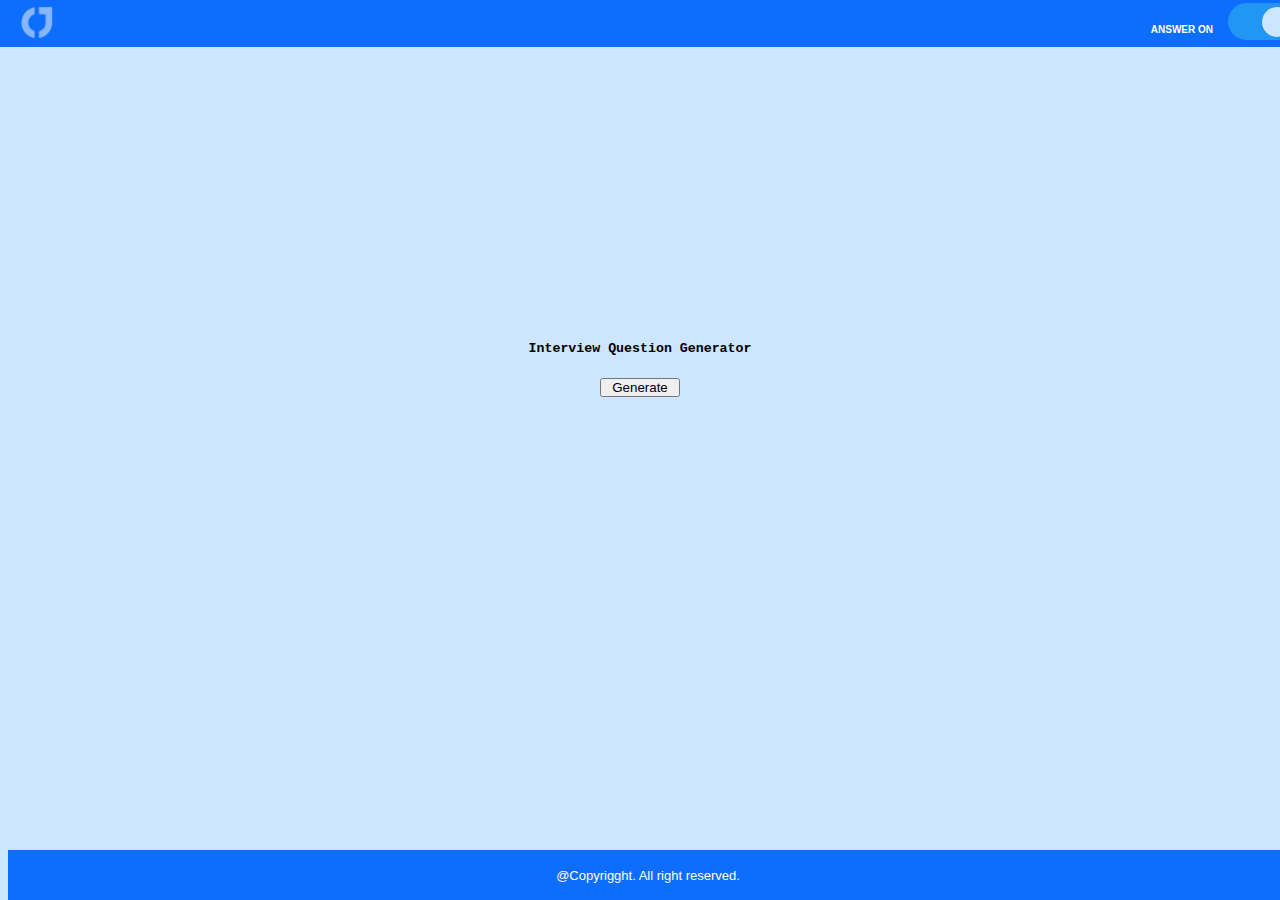
<file: InterviewQuestionGenerator/index.html>
<!DOCTYPE html>
<html lang="en">
<head>
    <meta charset="UTF-8">
    <meta name="viewport" content="width=device-width, initial-scale=1.0">
    <title>Document</title>
    <link rel="stylesheet" href="https://cdn.jsdelivr.net/npm/bootstrap@5.2.3/dist/css/bootstrap.min.css" integrity="sha384-rbsA2VBKQhggwzxH7pPCaAqO46MgnOM80zW1RWuH61DGLwZJEdK2Kadq2F9CUG65" crossorigin="anonymous">
    <link rel="stylesheet" href="./style.css">
</head>
    <header>
        <img src="./logo.png"w >
        <div class="box">
            <p class="switch-title" id="switchTitle">Answer ON</p>
            <div class="switch" id="switchBox">
            
                <div class="switch-circle" id="switchCircle" onclick="switchmo()" >.</div>
            </div>
        </div>
    </header>
    <div class="questionGenerator">
        <div class="container">
            <div class="title">
                <h5><b>Interview Question Generator</b></h5>
            </div>
            <div class="btn-generate-div">
                <button onclick="generate()" type="button" class="btn btn-primary">Generate</button> 
            </div>

            <div class="question-container" id="questionBox">
                <h6 class="question" id="question">
                
                </h6>
            </div>

            <div class="answer-container" id="answerBox">
                <h6 class="question"><b>The Answer:</b></h6>
                <h6 class="question" id="answer">
                
                </h6>
            </div>
        </div>
    </div>
<footer>@Copyrigght. All right reserved.</footer>
</body>
</html>
<script src="main.js"></script>
</file>
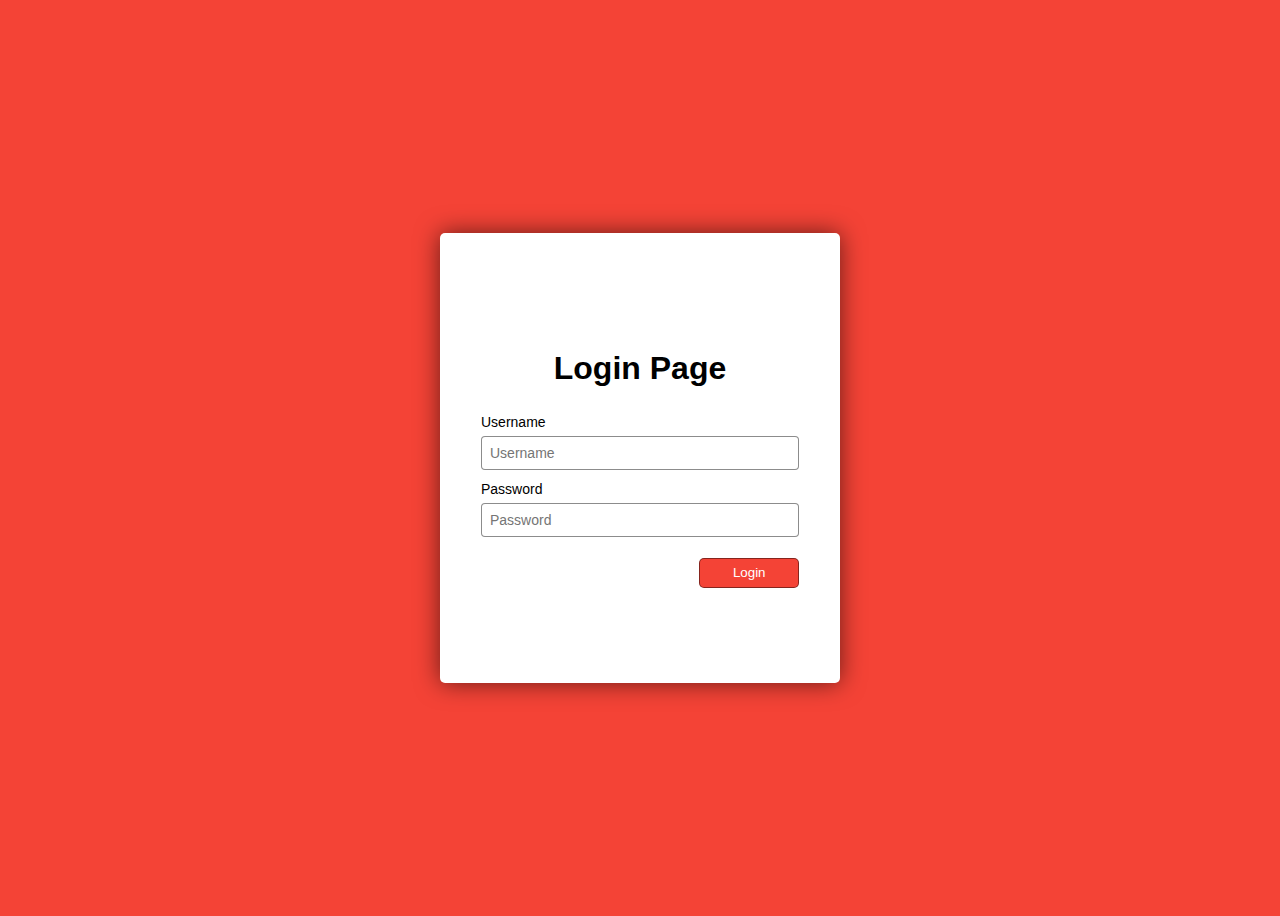
<file: JS-SIMPLE-LOGIN-WITH-VALIDATION/index.html>
<!DOCTYPE html>
<html lang="en">
<head>
    <meta charset="UTF-8">
    <meta name="viewport" content="width=device-width, initial-scale=1.0">
    <title>Javascript</title>
    <link rel="stylesheet" href="style.css">
</head>
<body>
    <section class="login">
        <div class="login-bg">
           <form action="index.html" class="myform" id="myform" method="post">
             <div class="container">
                 <h1>Login Page</h1>
                 <p class="msg"></p>
                 <div class="login-inputs">
                     <label for="username">Username</label><br>
                     <input class="input" onclick="rBorder()" id="username" name="" placeholder="Username">
                 </div>
                 <div class="login-inputs">
                     <label for="password">Password</label><br>
                     <input class="input" onclick="rBorder()" id="password" name="" placeholder="Password">
                 </div>
                 <!-- <div class="login-inputs"> -->
                     <button type="submit" id="btn">Login</button>
                 <!-- </div> -->
             </div>
           </form>
        
            
        </div>
    </section>
    

    







    <script  src="main.js"></script>
</body>
</html>
</file>
<file: InterviewQuestionGenerator/style.css>
body{
    background-color: #cce6ff;
    font-family: 'Courier New', Courier, monospace;
    overflow-x: hidden;
}
header{
    background-color: #0d6efd;
    position: absolute;
    width:100%;
    height: 45px;
    top:0;
    left:0;
    display: flex;
    justify-content: space-between;
    padding:2px 1rem 0 1rem;
}
img{
 
    height:40px;
}
.box{
    display: flex;
}
.switch-title{
    font-family: arial;
    font-weight: bold;
    color: white;
    font-size: x-small;
    padding: 12px 15px 0 0;
    text-transform: uppercase;
}

.switch{
    margin-top:1px;
    height:37px;
    width:68px;
    border-radius: 50px;
    background-color: #2196f3;
    
   
}
.switch-circle{
    margin: 4px;
    height: 30px;
    width: 30px;
    background-color: #cce6ff;
    border-radius: 50px;
    float: right;
    color:transparent;
    cursor: pointer;
}


.questionGenerator{
    height:100vh;
    max-height:700px;
    width:100%;  
    display:flex;
    flex-direction: column;
    justify-content: center;
    align-items: center;
}
.container{
    /* background-color: red; */
    width:500px;
    display: flex;
    flex-direction: column;
    justify-content: center;

}
.title{
    width: 100%;
    display: flex;
    justify-content: center;
    text-align: center;
}
.btn , .btn-primary{
    padding: 0 10px;
    /* margin: -0.5rem 0 0 0.5rem; */
}
.btn-generate-div{
    width: 100%;
    text-align: center;
}
.question-container{
    display: none;
    margin-top:2rem;
    width: 100%;
    text-align: center;
}
.answer-container{
    display: none;
    margin-top:2rem;
    width: 100%;
    text-align: center;
}
footer{
    width: 100%;
    background-color: #0d6efd;
    height: 50px;
    display: flex;
    justify-content: center;
    align-items: center;
    color: white;
    font-family: arial;
    font-size: small;
    position: absolute;
    bottom: 0;
    

}
@media screen and (max-width: 500px){
    .container{
        width: 300px;
        
    }
}
</file>
<file: JS-SIMPLE-LOGIN-WITH-VALIDATION/style.css>
:root {
    --font: 'Lucida Sans', 'Lucida Sans Regular', 'Lucida Grande', 'Lucida Sans Unicode', Geneva, Verdana, sans-serif;

    --backgroundColor: #f44336;
    --white: white;
    --font12to14: clamp(0.75rem, 0.5938rem + 0.5vw, 0.875rem);
}

body{
    background-color: var(--backgroundColor);
}
h1 {
    font-family: var(--font);
    text-align: center;
}
.msg{
    text-align: center;
    color: rgba(255, 0, 0, 0.744);
}
.login{
    height:100vh; 
    display: grid;
    place-items: center;
}
.login-bg{
    height:100%;
    width: 100%;
    max-width: 400px;
    max-height: 450px;
    padding:0;
    background-color: var(--white);
    border-radius: 5px;
    display: grid;
    place-items: center;
    
    -webkit-box-shadow: 0px 0px 24px 0px rgba(0,0,0,0.58);
    -moz-box-shadow: 0px 0px 24px 0px rgba(0,0,0,0.58);
    box-shadow: 0px 0px 24px 0px rgba(0,0,0,0.58);

}
    
.login-inputs{
    padding:5px;
    width: 100%;
}
.login-inputs label{
    font-family: var(--font);
    font-size: var(--font12to14);
}

.login-inputs input{
    font-family: var(--font);
    font-size: var(--font12to14);
    padding: 8px;
    margin-top: 0.3rem;
    width: 300px;
    border-radius: 4px;
    border: 1px solid #00000073;
    
}

button{
    background-color: var(--backgroundColor);
    color: var(--white);
    border: 1px solid #00000073;
    border-radius: 5px;
    float: right;
    margin: 1rem 0.3rem 0 0;
    width: 100px;
    height: 30px;
}
</file>
